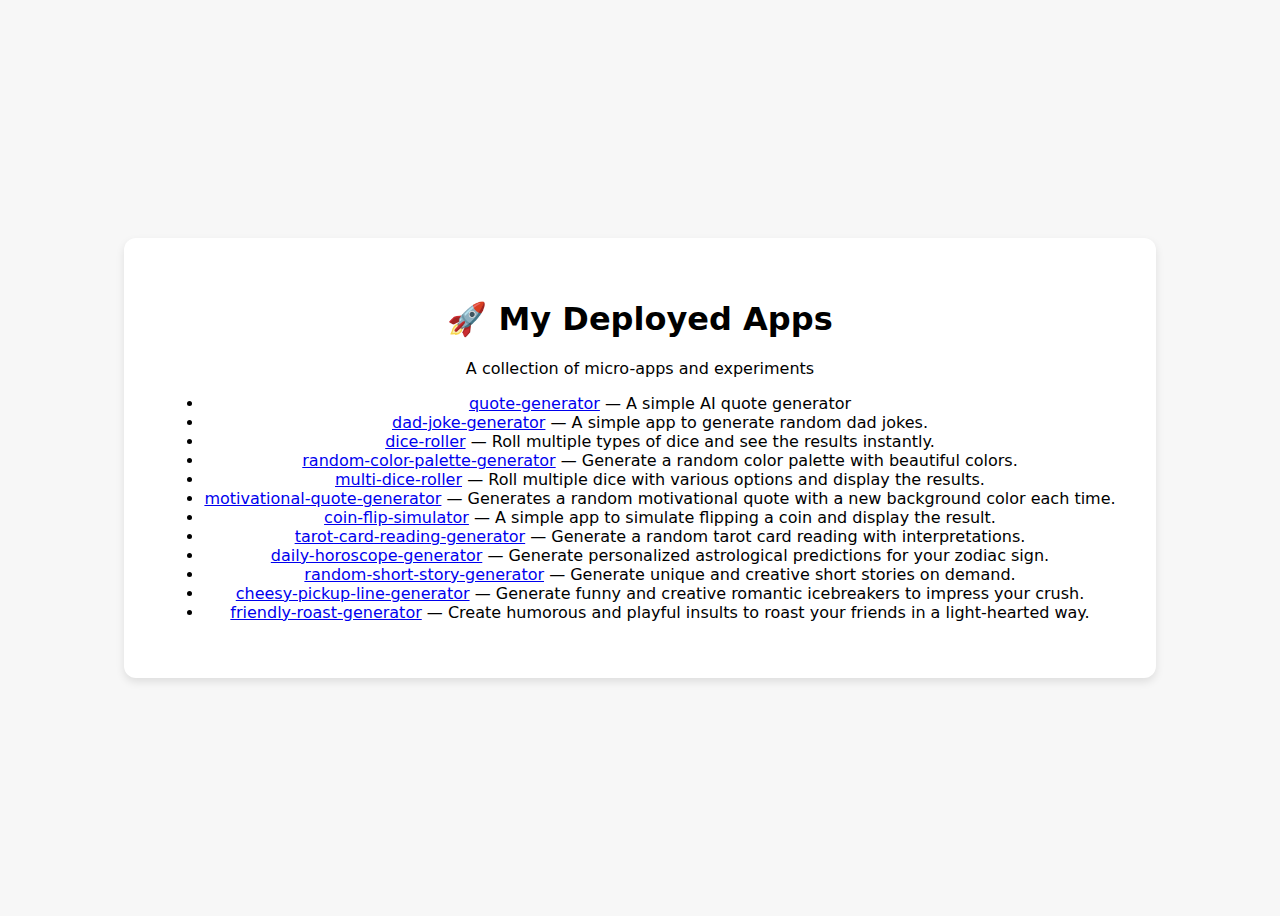
<file: index.html>
<!DOCTYPE html>
<html lang="en">
<head>
  <meta charset="UTF-8">
  <meta name="viewport" content="width=device-width, initial-scale=1.0">
  <title>🚀 My Apps Portfolio</title>
  <link rel="stylesheet" href="/assets/style.css" />
</head>
<body>
  <main>
    <h1>🚀 My Deployed Apps</h1>
    <p>A collection of micro-apps and experiments</p>
    <ul>
    <li>
      <a href="/apps/quote-generator/" target="_blank">quote-generator</a>
      <span class="desc"> — A simple AI quote generator</span>
    </li>
    <li>
      <a href="/apps/dad-joke-generator/" target="_blank">dad-joke-generator</a>
      <span class="desc"> — A simple app to generate random dad jokes.</span>
    </li>
    <li>
      <a href="/apps/dice-roller/" target="_blank">dice-roller</a>
      <span class="desc"> — Roll multiple types of dice and see the results instantly.</span>
    </li>
    <li>
      <a href="/apps/random-color-palette-generator/" target="_blank">random-color-palette-generator</a>
      <span class="desc"> — Generate a random color palette with beautiful colors.</span>
    </li>
    <li>
      <a href="/apps/multi-dice-roller/" target="_blank">multi-dice-roller</a>
      <span class="desc"> — Roll multiple dice with various options and display the results.</span>
    </li>
    <li>
      <a href="/apps/motivational-quote-generator/" target="_blank">motivational-quote-generator</a>
      <span class="desc"> — Generates a random motivational quote with a new background color each time.</span>
    </li>
    <li>
      <a href="/apps/coin-flip-simulator/" target="_blank">coin-flip-simulator</a>
      <span class="desc"> — A simple app to simulate flipping a coin and display the result.</span>
    </li>
    <li>
      <a href="/apps/tarot-card-reading-generator/" target="_blank">tarot-card-reading-generator</a>
      <span class="desc"> — Generate a random tarot card reading with interpretations.</span>
    </li>
    <li>
      <a href="/apps/daily-horoscope-generator/" target="_blank">daily-horoscope-generator</a>
      <span class="desc"> — Generate personalized astrological predictions for your zodiac sign.</span>
    </li>
    <li>
      <a href="/apps/random-short-story-generator/" target="_blank">random-short-story-generator</a>
      <span class="desc"> — Generate unique and creative short stories on demand.</span>
    </li>
    <li>
      <a href="/apps/cheesy-pickup-line-generator/" target="_blank">cheesy-pickup-line-generator</a>
      <span class="desc"> — Generate funny and creative romantic icebreakers to impress your crush.</span>
    </li>
    <li>
      <a href="/apps/friendly-roast-generator/" target="_blank">friendly-roast-generator</a>
      <span class="desc"> — Create humorous and playful insults to roast your friends in a light-hearted way.</span>
    </li>

    </ul>
  </main>
</body>
</html>
</file>
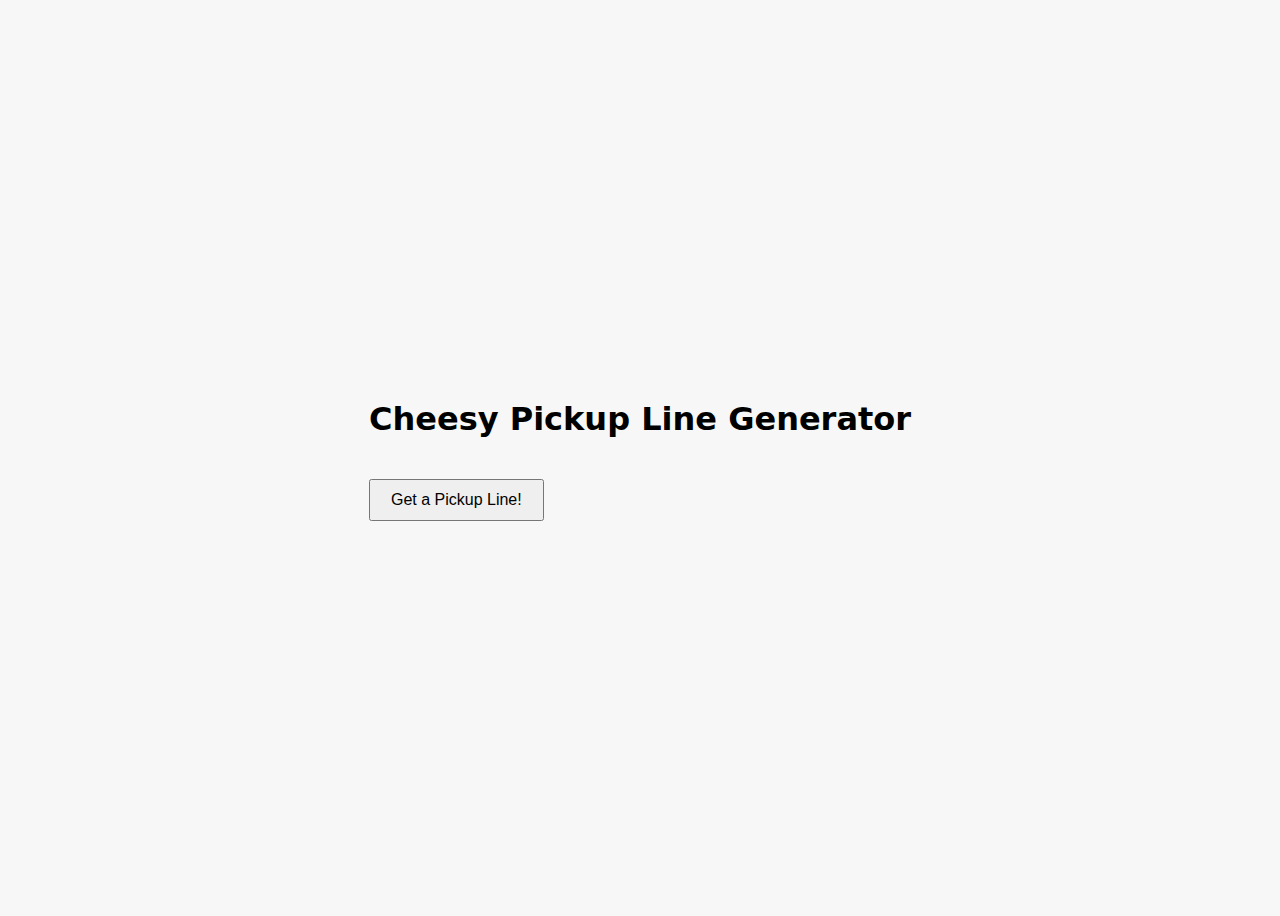
<file: apps/cheesy-pickup-line-generator/index.html>
<!DOCTYPE html>
<html lang="en">
<head>
    <meta charset="UTF-8">
    <meta name="viewport" content="width=device-width, initial-scale=1.0">
    <link rel="stylesheet" href="/assets/style.css">
    <title>Cheesy Pickup Line Generator</title>
</head>
<body>
    <div class="main">
        <h1>Cheesy Pickup Line Generator</h1>
        <button id="generate">Get a Pickup Line!</button>
        <p id="pickup-line"></p>
    </div>
    <script>
        document.getElementById('generate').addEventListener('click', async () => {
            const response = await fetch('/api/cheesy-pickup-line-generator');
            const data = await response.json();
            document.getElementById('pickup-line').innerText = data.result;
        });
    </script>
    <!-- Deployed: 2025-11-12T03:55:38.295Z -->
</body>
</html>
</file>
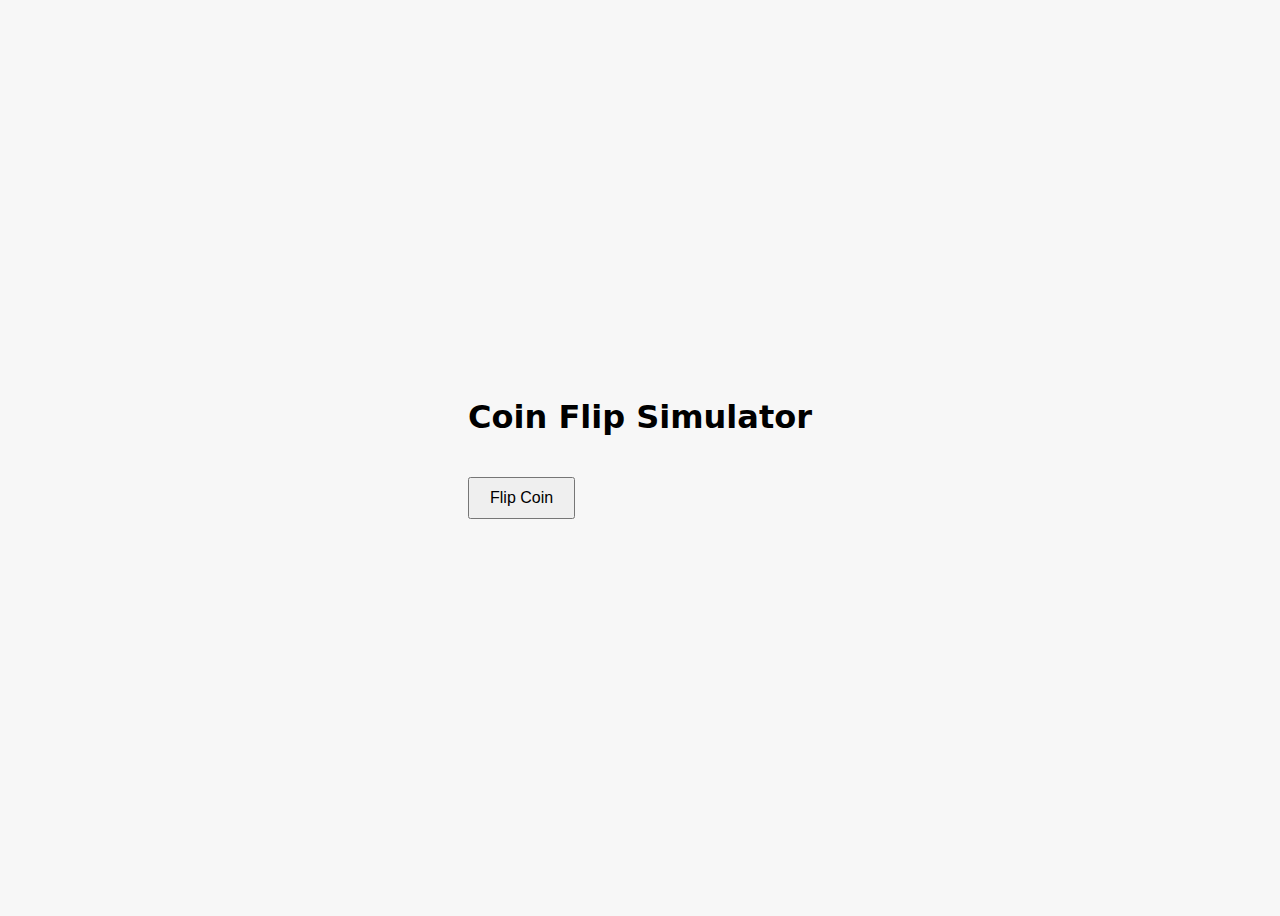
<file: apps/coin-flip-simulator/index.html>
<!DOCTYPE html>
<html lang="en">
<head>
    <meta charset="UTF-8">
    <meta name="viewport" content="width=device-width, initial-scale=1.0">
    <title>Coin Flip Simulator</title>
    <link rel="stylesheet" href="/assets/style.css">
</head>
<body>
    <div class="main">
        <h1>Coin Flip Simulator</h1>
        <button id="flipButton">Flip Coin</button>
        <h2 id="result"></h2>
    </div>
    <script>
        document.getElementById('flipButton').addEventListener('click', function() {
            const result = Math.random() < 0.5 ? 'Heads' : 'Tails';
            document.getElementById('result').innerText = result;
        });
    </script>
</body>
<!-- Deployed: 2023-10-10T12:00:00Z -->
</html>
</file>
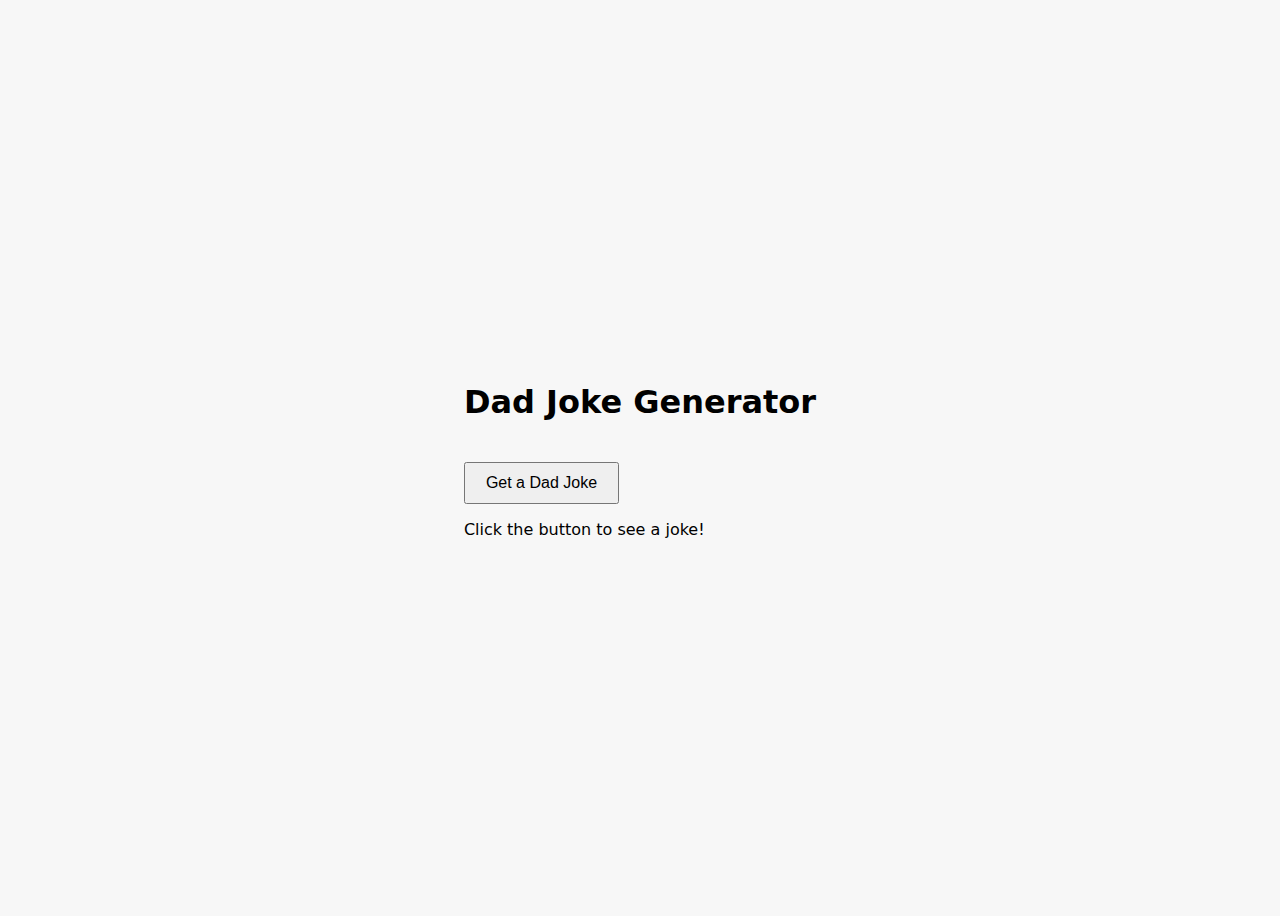
<file: apps/dad-joke-generator/index.html>
<!DOCTYPE html>
<html lang="en">
<head>
    <meta charset="UTF-8">
    <meta name="viewport" content="width=device-width, initial-scale=1.0">
    <link rel="stylesheet" href="/assets/style.css">
    <title>Dad Joke Generator</title>
</head>
<body>
    <!-- Deployed: 2025-11-12T03:03:36.810Z -->
    <div class="main">
        <h1>Dad Joke Generator</h1>
        <button id="jokeButton">Get a Dad Joke</button>
        <p id="joke">Click the button to see a joke!</p>
    </div>
    <script>
        document.getElementById('jokeButton').addEventListener('click', function() {
            fetch('/api/jokes')
                .then(response => response.json())
                .then(data => {
                    document.getElementById('joke').innerText = data.joke;
                })
                .catch(error => {
                    document.getElementById('joke').innerText = 'Failed to fetch a joke.';
                });
        });
    </script>
</body>
</html>
</file>
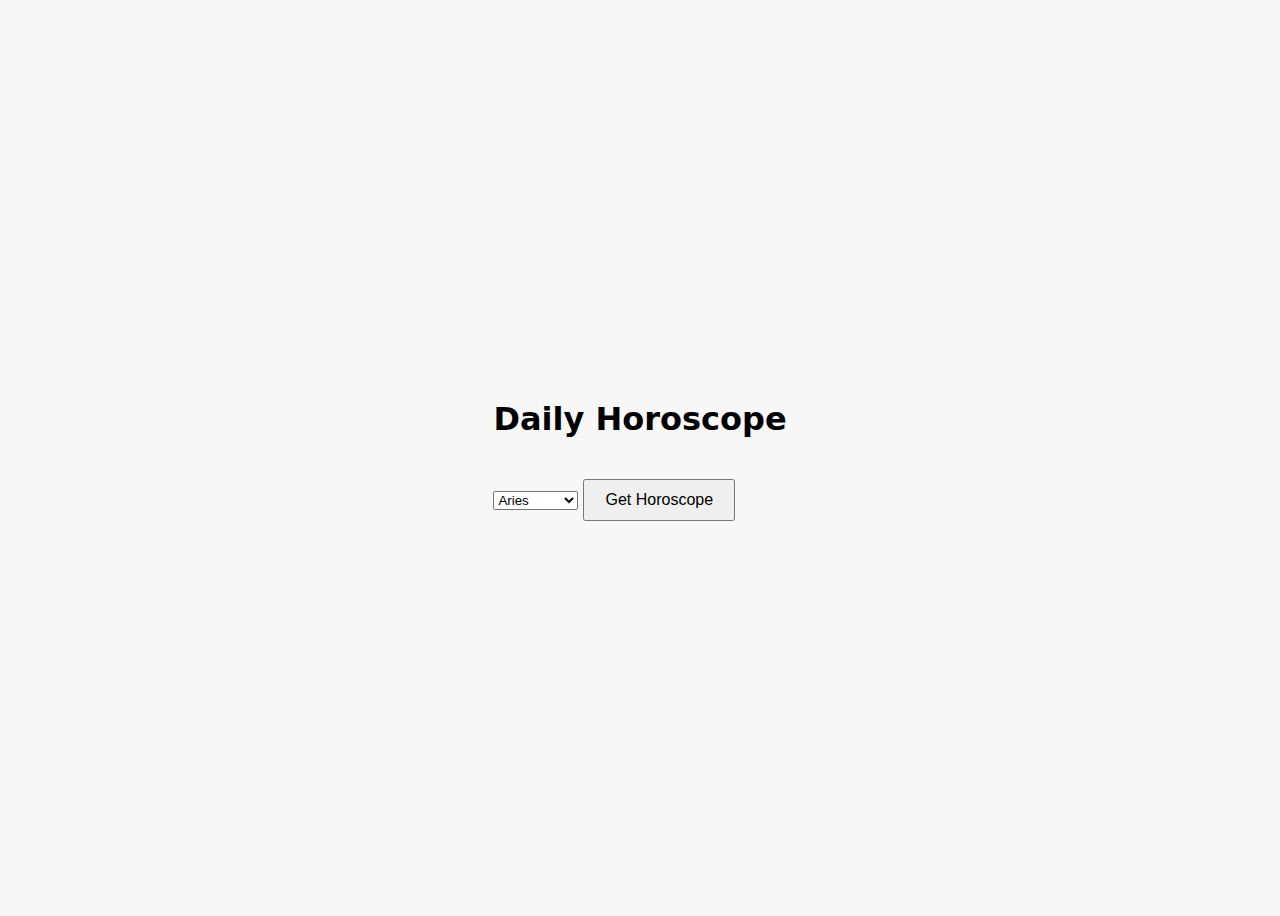
<file: apps/daily-horoscope-generator/index.html>
<!DOCTYPE html>
<html lang="en">
<head>
    <meta charset="UTF-8">
    <meta name="viewport" content="width=device-width, initial-scale=1.0">
    <link rel="stylesheet" href="/assets/style.css">
    <title>Daily Horoscope Generator</title>
</head>
<body>
    <div class="card">
        <h1>Daily Horoscope</h1>
        <select id="zodiac-sign">
            <option value="Aries">Aries</option>
            <option value="Taurus">Taurus</option>
            <option value="Gemini">Gemini</option>
            <option value="Cancer">Cancer</option>
            <option value="Leo">Leo</option>
            <option value="Virgo">Virgo</option>
            <option value="Libra">Libra</option>
            <option value="Scorpio">Scorpio</option>
            <option value="Sagittarius">Sagittarius</option>
            <option value="Capricorn">Capricorn</option>
            <option value="Aquarius">Aquarius</option>
            <option value="Pisces">Pisces</option>
        </select>
        <button id="generate-btn">Get Horoscope</button>
        <p id="horoscope-result"></p>
    </div>
    <script>
        document.getElementById('generate-btn').addEventListener('click', async () => {
            const sign = document.getElementById('zodiac-sign').value;
            const response = await fetch('/api/generate-horoscope', {
                method: 'POST',
                headers: {
                    'Content-Type': 'application/json'
                },
                body: JSON.stringify({ sign })
            });
            const data = await response.json();
            document.getElementById('horoscope-result').innerText = data.result;
        });
    </script>
</body>
<!-- Deployed: 2025-11-12T03:46:04.370Z -->
</html>
</file>
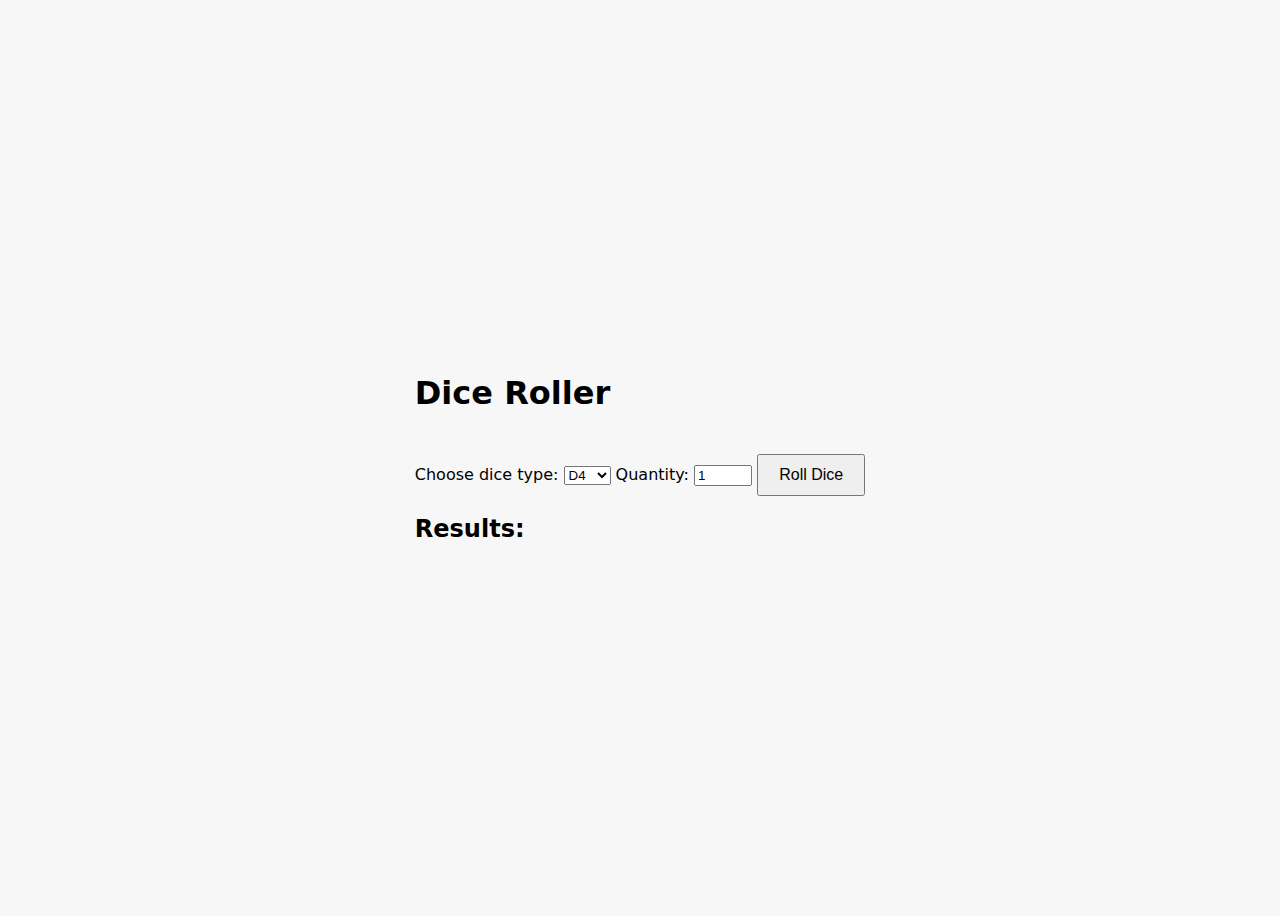
<file: apps/dice-roller/index.html>
<!DOCTYPE html>
<html lang="en">
<head>
    <meta charset="UTF-8">
    <meta name="viewport" content="width=device-width, initial-scale=1.0">
    <link rel="stylesheet" href="/assets/style.css">
    <title>Dice Roller</title>
</head>
<body>
    <div class="main">
        <h1>Dice Roller</h1>
        <label for="dice-type">Choose dice type:</label>
        <select id="dice-type">
            <option value="4">D4</option>
            <option value="6">D6</option>
            <option value="8">D8</option>
            <option value="10">D10</option>
            <option value="12">D12</option>
            <option value="20">D20</option>
        </select>
        <label for="dice-quantity">Quantity:</label>
        <input type="number" id="dice-quantity" value="1" min="1" style="width: 50px;">
        <button id="roll-button">Roll Dice</button>
        <h2>Results:</h2>
        <ul id="results-list"></ul>
    </div>
    <script>
        document.getElementById('roll-button').addEventListener('click', function() {
            const diceType = parseInt(document.getElementById('dice-type').value);
            const quantity = parseInt(document.getElementById('dice-quantity').value);
            const resultsList = document.getElementById('results-list');
            resultsList.innerHTML = '';
            for (let i = 0; i < quantity; i++) {
                const result = Math.floor(Math.random() * diceType) + 1;
                const listItem = document.createElement('li');
                listItem.textContent = `Roll ${i + 1}: ${result}`;
                resultsList.appendChild(listItem);
            }
        });
    </script>
    <!-- Deployed: 2023-10-01T00:00:00Z -->
</body>
</html>
</file>
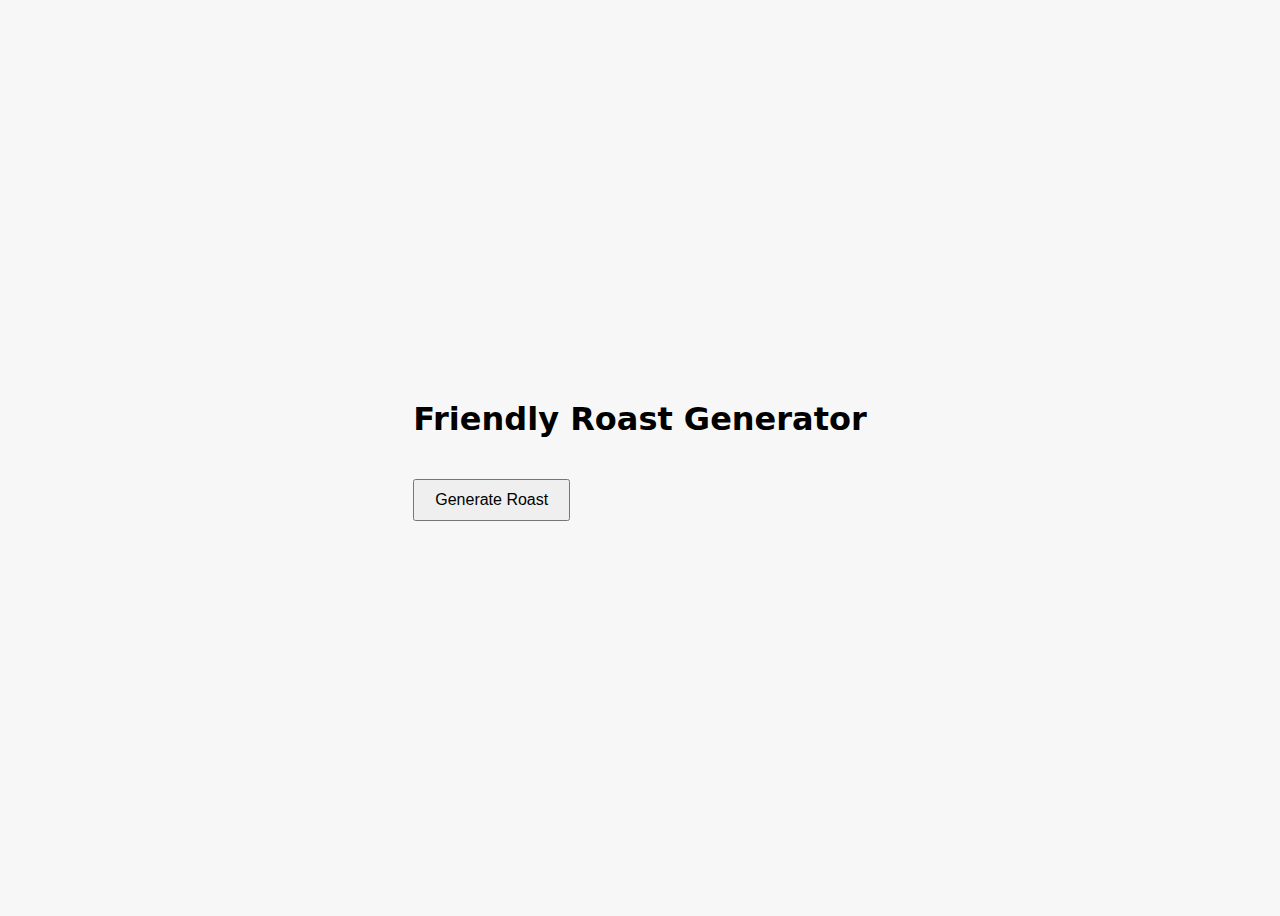
<file: apps/friendly-roast-generator/index.html>
<!DOCTYPE html>
<html lang="en">
<head>
    <meta charset="UTF-8">
    <meta name="viewport" content="width=device-width, initial-scale=1.0">
    <title>Friendly Roast Generator</title>
    <link rel="stylesheet" href="/assets/style.css">
</head>
<body>
    <div class="main">
        <h1>Friendly Roast Generator</h1>
        <button id="generate-roast">Generate Roast</button>
        <p id="roast"></p>
    </div>
    <script>
        document.getElementById('generate-roast').addEventListener('click', async () => {
            const response = await fetch('/api/friendly-roast-generator');
            const data = await response.json();
            document.getElementById('roast').innerText = data.result;
        });
    </script>
</body>
<!-- Deployed: 2025-11-12T04:00:54.110Z -->
</html>
</file>
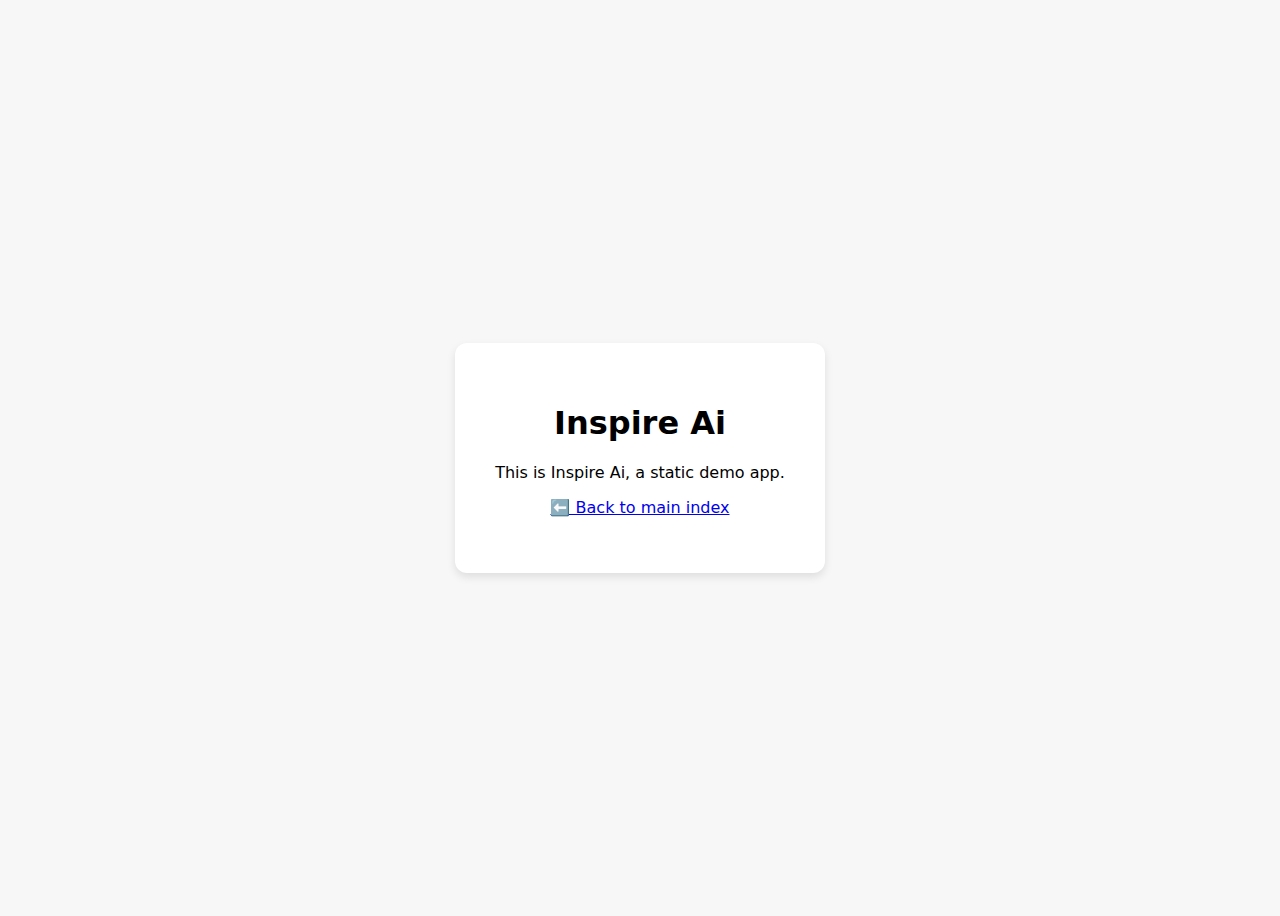
<file: apps/inspire-ai/index.html>
<!DOCTYPE html>
<html lang="en">
<head>
  <meta charset="UTF-8" />
  <meta name="viewport" content="width=device-width,initial-scale=1.0" />
  <title>Inspire Ai</title>
  <link rel="stylesheet" href="/assets/style.css" />
</head>
<body>
  <main>
    <h1>Inspire Ai</h1>
    <p>This is Inspire Ai, a static demo app.</p>
    <p><a href="/">⬅️ Back to main index</a></p>
  </main>
</body>
</html>
</file>
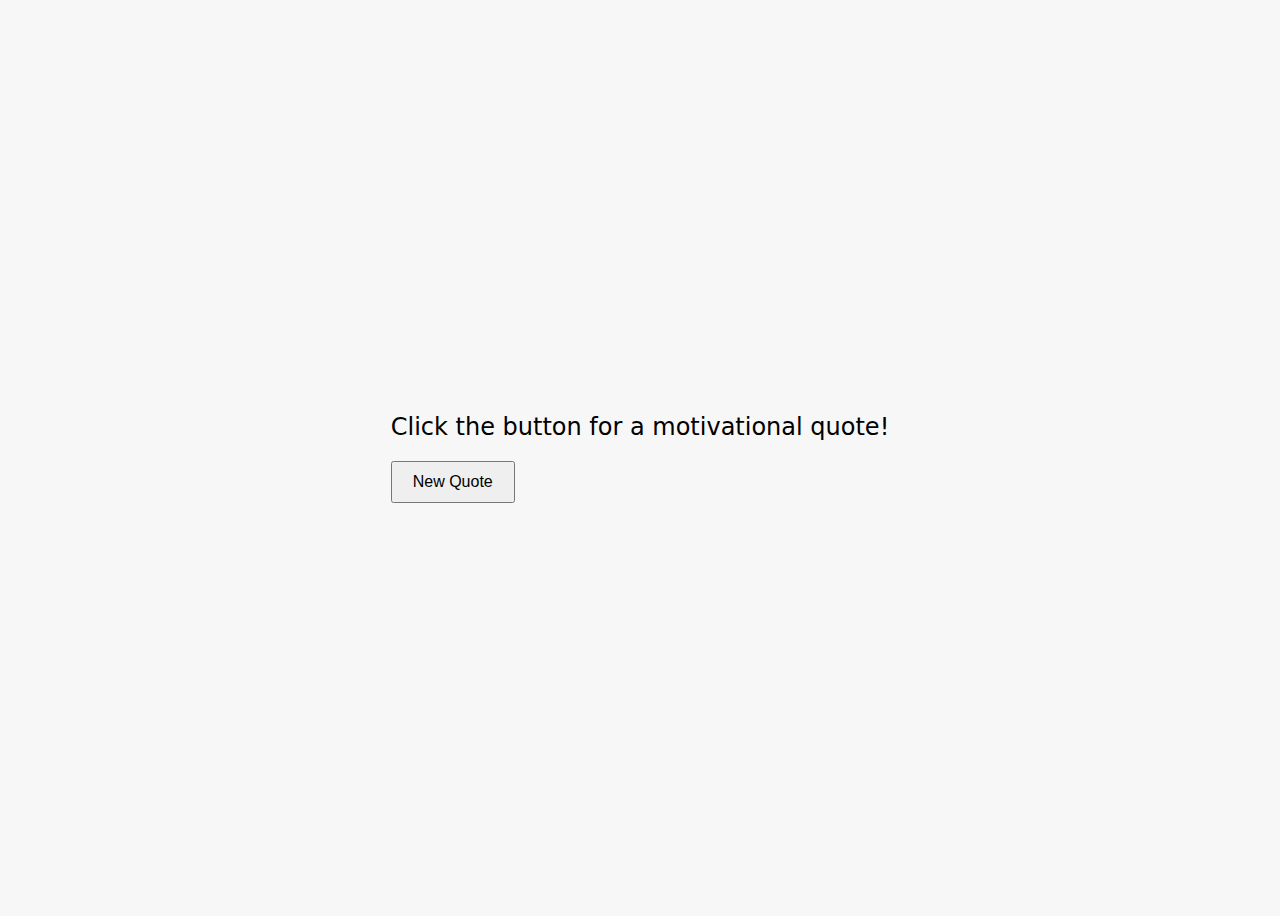
<file: apps/motivational-quote-generator/index.html>
<!DOCTYPE html>
<html lang="en">
<head>
    <meta charset="UTF-8">
    <meta name="viewport" content="width=device-width, initial-scale=1.0">
    <link rel="stylesheet" href="/assets/style.css">
    <title>Motivational Quote Generator</title>
    <style>
        body { display: flex; justify-content: center; align-items: center; height: 100vh; transition: background-color 0.5s; }
        #quote { font-size: 24px; text-align: center; }
    </style>
</head>
<body>
    <!-- Deployed: 2023-10-07T12:00:00Z -->
    <div class="card">
        <div id="quote">Click the button for a motivational quote!</div>
        <button id="new-quote-button">New Quote</button>
    </div>
    <script>
        const quotes = [
            "Believe you can and you're halfway there.",
            "You are never too old to set another goal or to dream a new dream.",
            "What lies behind us and what lies before us are tiny matters compared to what lies within us.",
            "The only way to do great work is to love what you do."
        ];
        const button = document.getElementById('new-quote-button');
        const quoteDiv = document.getElementById('quote');
        button.addEventListener('click', () => {
            const randomQuote = quotes[Math.floor(Math.random() * quotes.length)];
            quoteDiv.innerText = randomQuote;
            document.body.style.backgroundColor = '#' + Math.floor(Math.random()*16777215).toString(16);
        });
    </script>
</body>
</html>
</file>
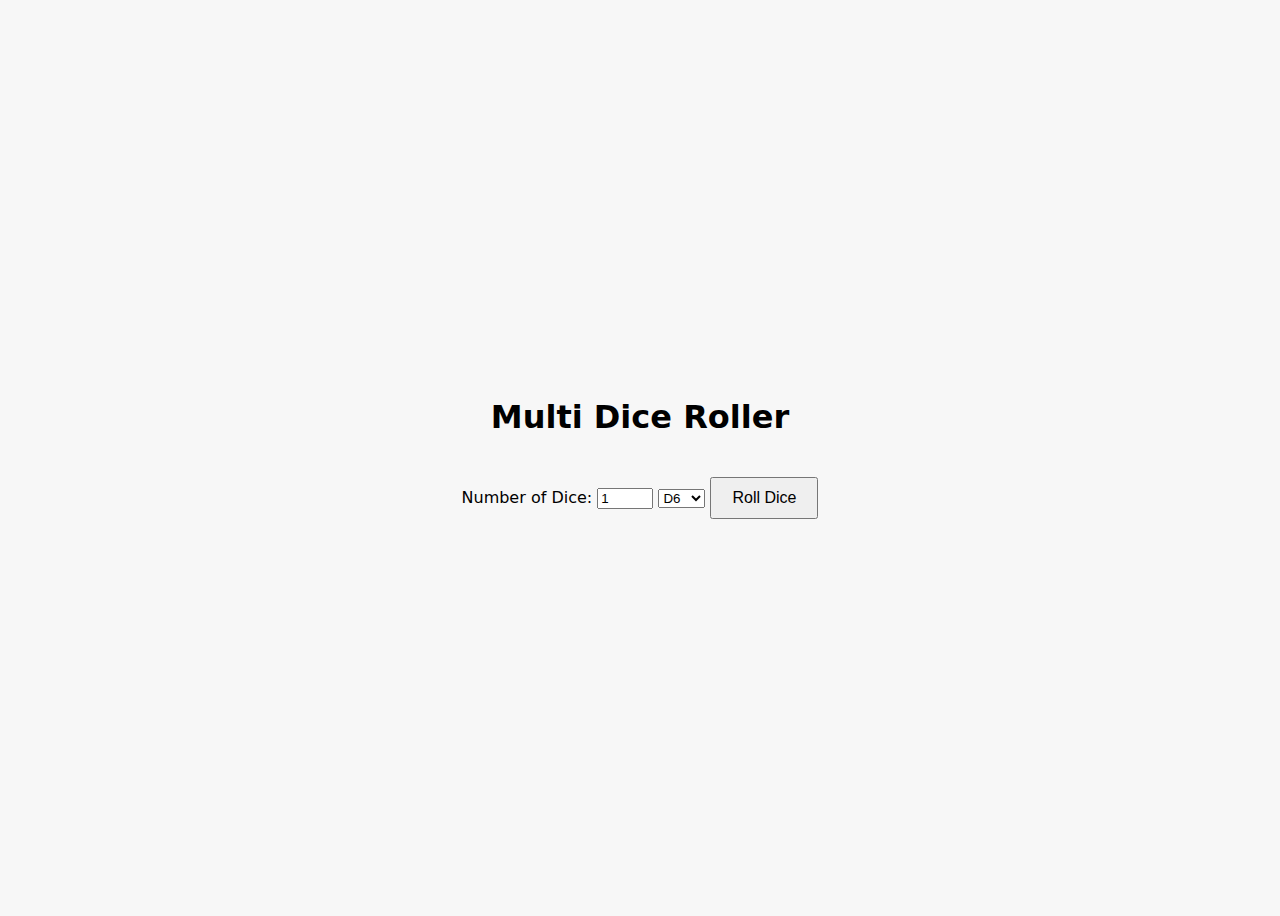
<file: apps/multi-dice-roller/index.html>
<!DOCTYPE html>
<html lang="en">
<head>
    <meta charset="UTF-8">
    <meta name="viewport" content="width=device-width, initial-scale=1.0">
    <link rel="stylesheet" href="/assets/style.css">
    <title>Multi Dice Roller</title>
    <style>
        body { text-align: center; }
        .result { font-size: 2em; margin-top: 20px; }
    </style>
</head>
<body>
    <!-- Deployed: 2025-11-12T03:23:00.988Z -->
    <div class="main">
        <h1>Multi Dice Roller</h1>
        <label for="diceCount">Number of Dice:</label>
        <input type="number" id="diceCount" value="1" min="1" max="10" />
        <select id="diceType">
            <option value="6">D6</option>
            <option value="8">D8</option>
            <option value="10">D10</option>
            <option value="12">D12</option>
            <option value="20">D20</option>
        </select>
        <button id="rollButton">Roll Dice</button>
        <div class="result" id="result"></div>
    </div>
    <script>
        document.getElementById('rollButton').addEventListener('click', function() {
            const diceCount = parseInt(document.getElementById('diceCount').value);
            const diceType = parseInt(document.getElementById('diceType').value);
            let results = [];
            for (let i = 0; i < diceCount; i++) {
                results.push(Math.floor(Math.random() * diceType) + 1);
            }
            document.getElementById('result').innerText = 'Results: ' + results.join(', ');
        });
    </script>
</body>
</html>
</file>
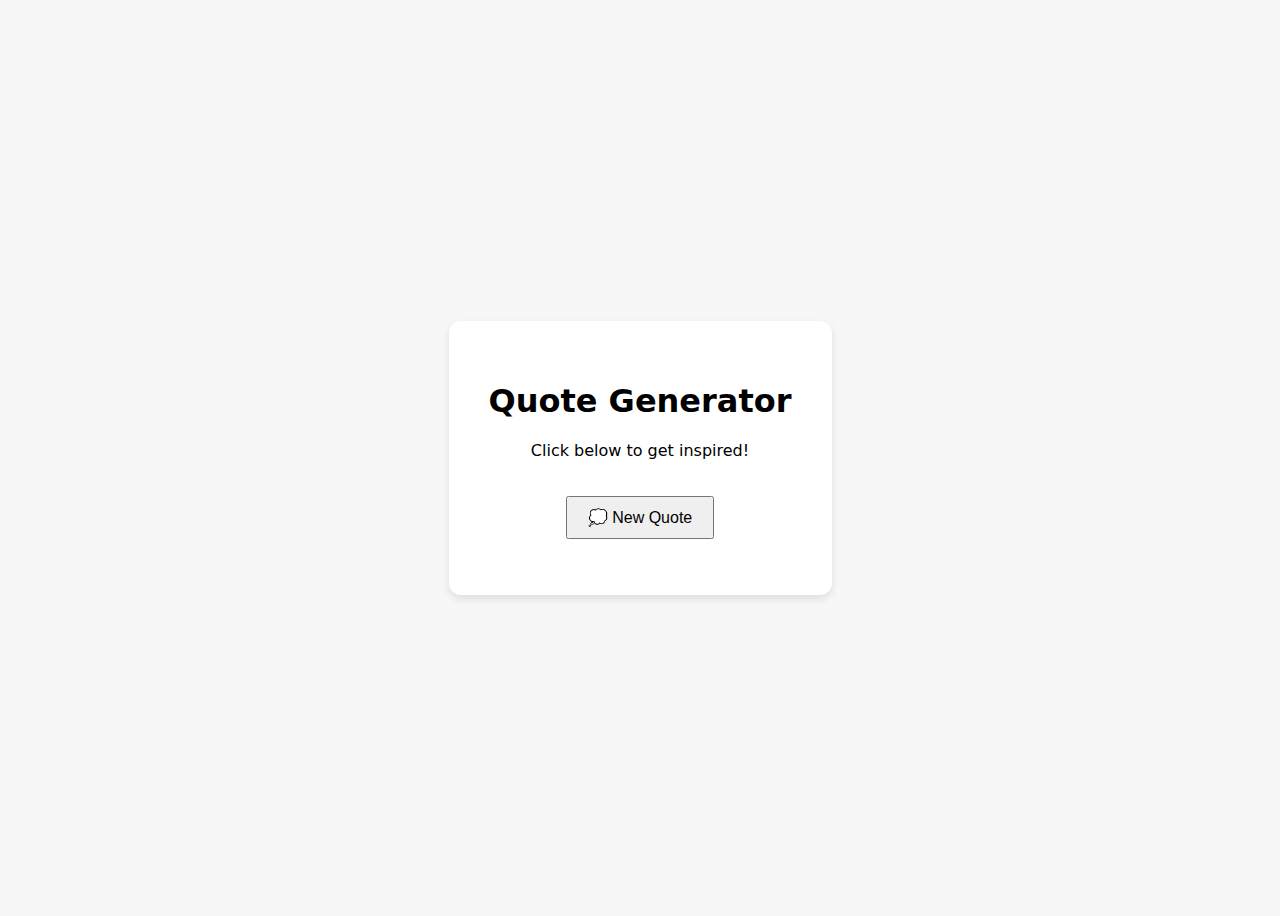
<file: apps/quote-generator/index.html>
<!DOCTYPE html>
<html lang="en">
<head>
  <meta charset="UTF-8" />
  <meta name="viewport" content="width=device-width,initial-scale=1.0" />
  <title>Quote Generator</title>
  <link rel="stylesheet" href="/assets/style.css" />
  <!-- Deployed: 2025-11-12T01:23:11.316Z -->
</head>
<body>
  <main>
    <h1>Quote Generator</h1>
    <p id="quote">Click below to get inspired!</p>
    <button onclick="getQuote()" id="quoteBtn">💭 New Quote</button>
    <p id="error" class="error"></p>
  </main>
  <script>
    async function getQuote() {
      const btn = document.getElementById('quoteBtn');
      const quoteEl = document.getElementById('quote');
      const errorEl = document.getElementById('error');
      
      btn.disabled = true;
      btn.textContent = '⏳ Loading...';
      errorEl.textContent = '';
      
      try {
        const res = await fetch('/api/quote');
        if (!res.ok) throw new Error('Failed to fetch quote');
        
        const data = await res.json();
        quoteEl.innerText = data.quote || '✨ Keep going — you're doing great!';
      } catch (err) {
        errorEl.textContent = '❌ ' + err.message;
        quoteEl.innerText = 'Click below to get inspired!';
      } finally {
        btn.disabled = false;
        btn.textContent = '💭 New Quote';
      }
    }
  </script>
</body>
</html>
</file>
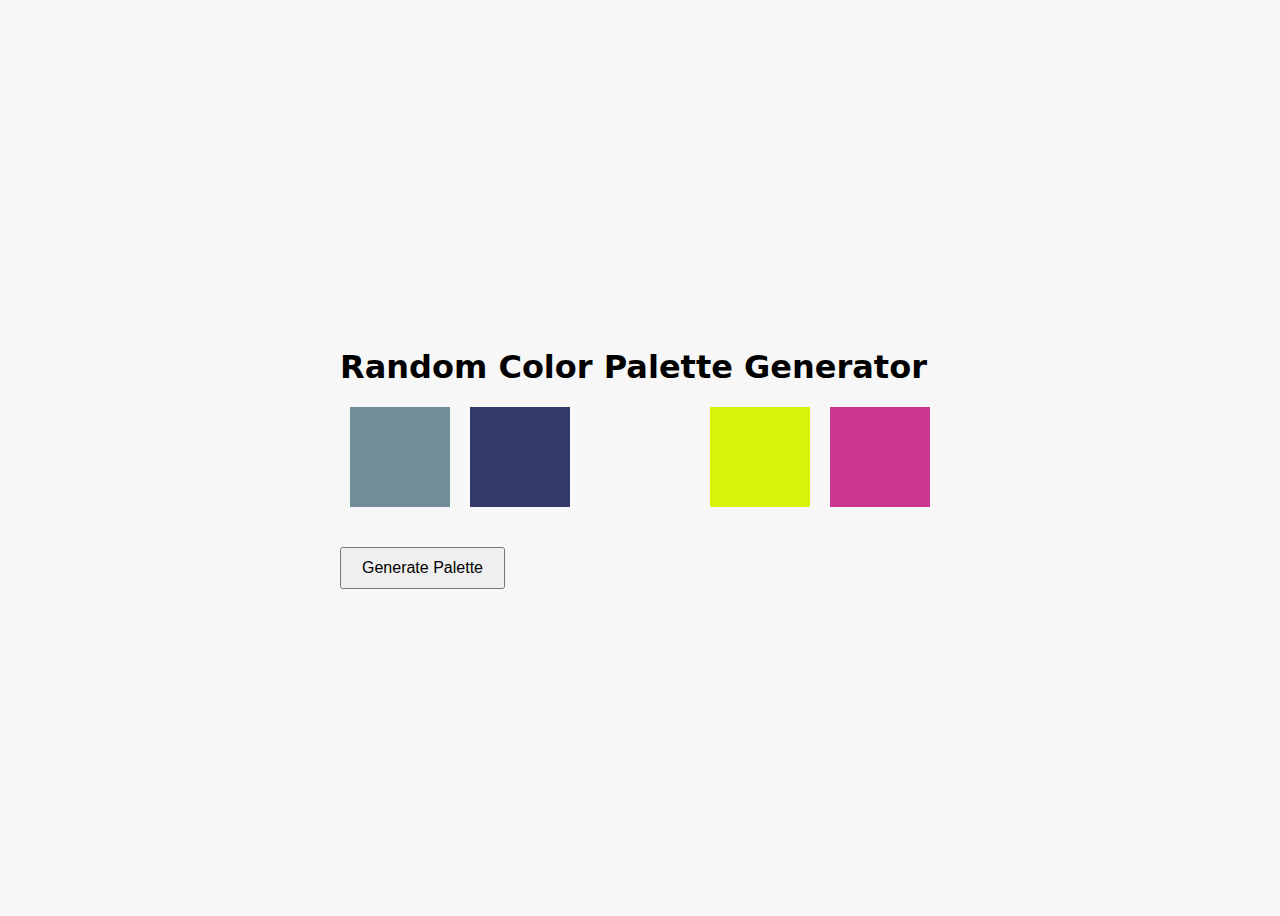
<file: apps/random-color-palette-generator/index.html>
<!DOCTYPE html>
<html lang="en">
<head>
    <meta charset="UTF-8">
    <meta name="viewport" content="width=device-width, initial-scale=1.0">
    <title>Random Color Palette Generator</title>
    <link rel="stylesheet" href="/assets/style.css">
</head>
<body>
    <!-- Deployed: 2025-11-12T03:21:05.041Z -->
    <div class="main">
        <h1>Random Color Palette Generator</h1>
        <div id="palette" style="display: flex; justify-content: center; margin-bottom: 20px;"></div>
        <button id="generate">Generate Palette</button>
    </div>
    <script>
        function generatePalette() {
            const paletteDiv = document.getElementById('palette');
            paletteDiv.innerHTML = '';
            for (let i = 0; i < 5; i++) {
                const color = `#${Math.floor(Math.random() * 16777215).toString(16)}`;
                const colorBox = document.createElement('div');
                colorBox.style.backgroundColor = color;
                colorBox.style.width = '100px';
                colorBox.style.height = '100px';
                colorBox.style.margin = '0 10px';
                paletteDiv.appendChild(colorBox);
            }
        }
        document.getElementById('generate').addEventListener('click', generatePalette);
        generatePalette(); // Generate initial palette on load
    </script>
</body>
</html>
</file>
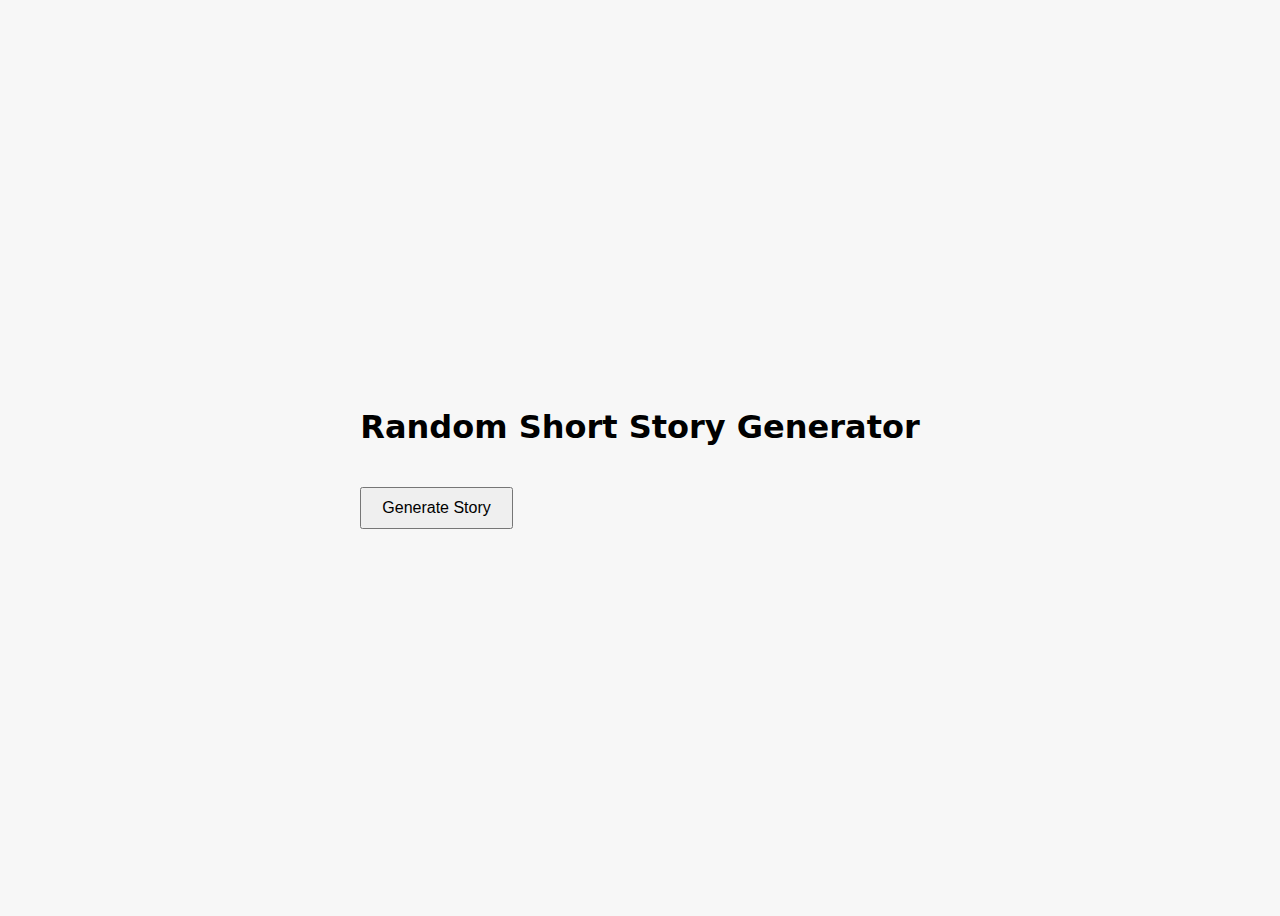
<file: apps/random-short-story-generator/index.html>
<!DOCTYPE html>
<html lang="en">
<head>
    <meta charset="UTF-8">
    <meta name="viewport" content="width=device-width, initial-scale=1.0">
    <title>Random Short Story Generator</title>
    <link rel="stylesheet" href="/assets/style.css">
</head>
<body>
    <div class="main">
        <h1>Random Short Story Generator</h1>
        <button id="generate">Generate Story</button>
        <div id="story" class="story"></div>
    </div>
    <script>
        document.getElementById('generate').onclick = async function() {
            const response = await fetch('/api/generate-story');
            const data = await response.json();
            document.getElementById('story').innerText = data.result;
        };
    </script>
</body>
<!-- Deployed: 2025-11-12T03:47:35.585Z -->
</html>
</file>
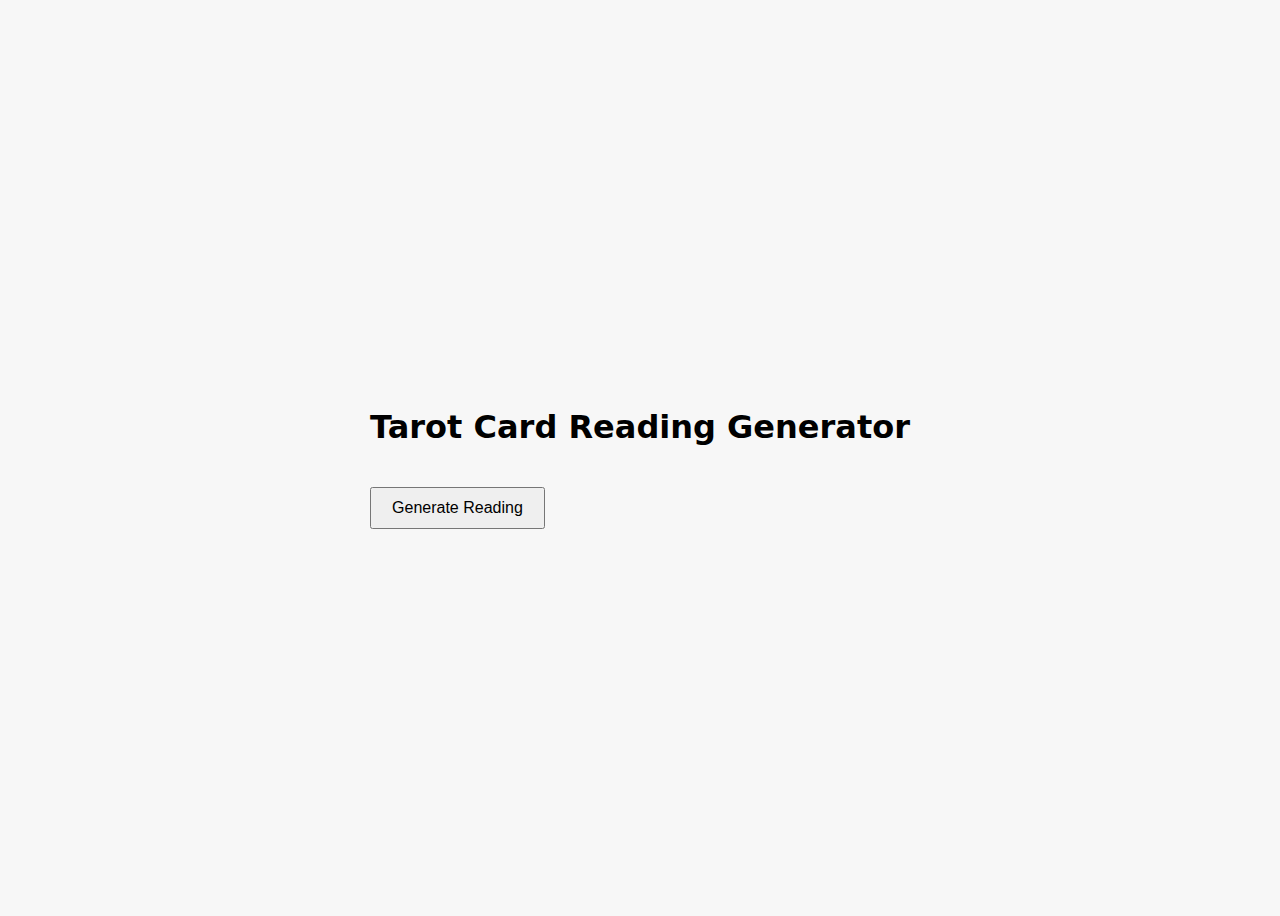
<file: apps/tarot-card-reading-generator/index.html>
<!DOCTYPE html>
<html lang="en">
<head>
    <meta charset="UTF-8">
    <meta name="viewport" content="width=device-width, initial-scale=1.0">
    <link rel="stylesheet" href="/assets/style.css">
    <title>Tarot Card Reading Generator</title>
</head>
<body>
    <div class="card">
        <h1>Tarot Card Reading Generator</h1>
        <button id="generate">Generate Reading</button>
        <div id="reading"></div>
    </div>
    <script>
        const tarotCards = [
            { name: "The Fool", interpretation: "New beginnings, adventures, and opportunities." },
            { name: "The Magician", interpretation: "Manifestation, resourcefulness, and power." },
            { name: "The High Priestess", interpretation: "Intuition, unconscious knowledge, and mystery." },
            { name: "The Empress", interpretation: "Fertility, femininity, beauty, and nature." },
            { name: "The Emperor", interpretation: "Authority, structure, control, and fatherhood." },
            // Add more tarot cards as needed
        ];

        document.getElementById('generate').addEventListener('click', () => {
            const randomCard = tarotCards[Math.floor(Math.random() * tarotCards.length)];
            document.getElementById('reading').innerHTML = `<h2>${randomCard.name}</h2><p>${randomCard.interpretation}</p>`;
        });
    </script>
    <!-- Deployed: 2025-11-12T03:28:38.366Z -->
</body>
</html>
</file>
<file: assets/style.css>
body {
  font-family: system-ui, sans-serif;
  background: #f7f7f7;
  display: flex;
  justify-content: center;
  align-items: center;
  height: 100vh;
}
main {
  background: white;
  padding: 40px;
  border-radius: 12px;
  box-shadow: 0 4px 8px rgba(0,0,0,0.1);
  text-align: center;
}
button {
  margin-top: 20px;
  padding: 10px 20px;
  font-size: 16px;
  cursor: pointer;
}
</file>
